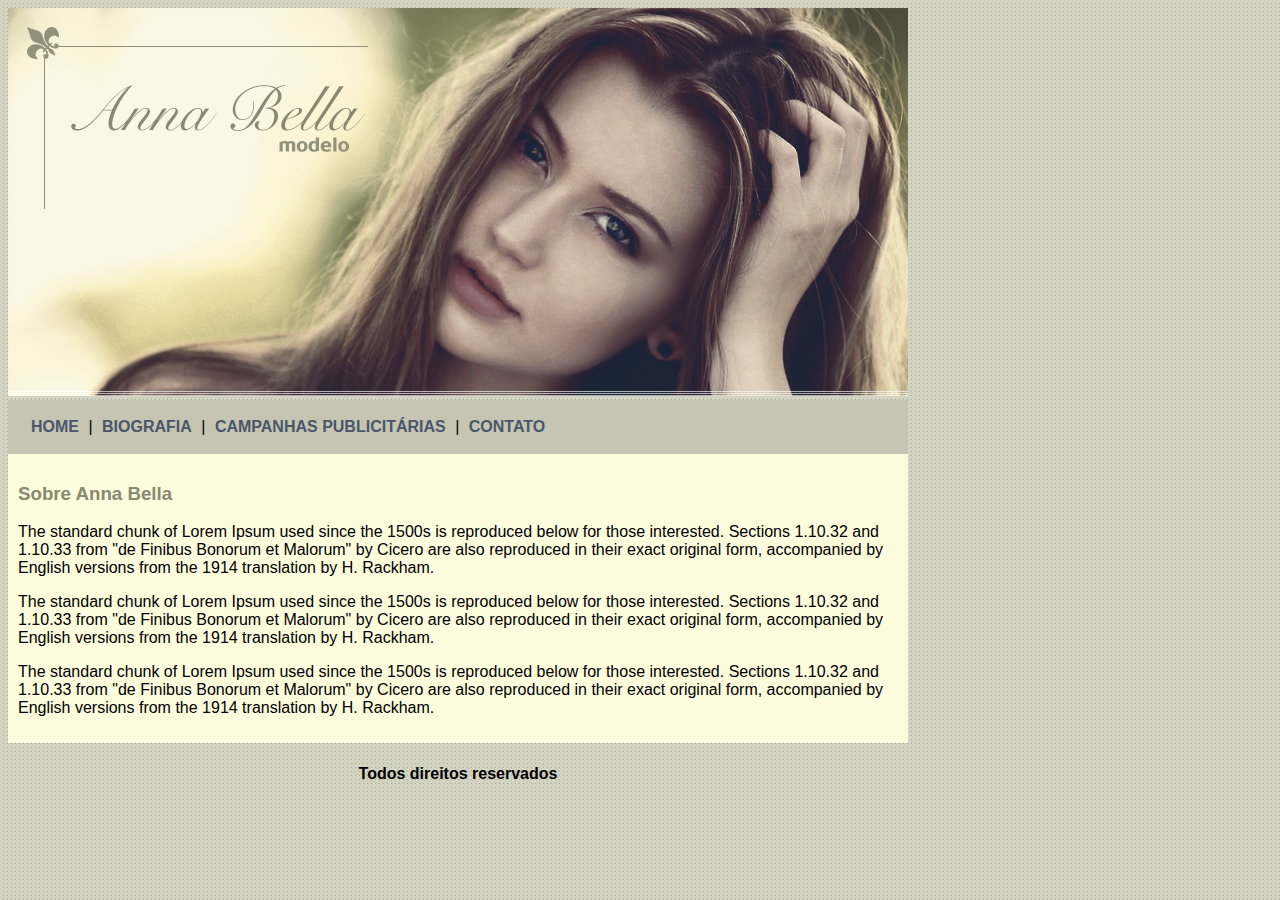
<file: index.html>
<!DOCTYPE html>
<html>
	<head>
		<title>Anna Bella Oficial</title>
		<meta charset="utf-8">
		<link rel="stylesheet" type="text/css" href="estilo.css">
	</head>
	<body>
		<div>
			<img src="imagens/capa.png">
		</div>
		<div id="menu">
			 <a href="index.html">HOME</a> |
			 <a href="biografia.html"> BIOGRAFIA</a> |
			  <a href="campanhas.html"> CAMPANHAS PUBLICITÁRIAS</a> |
			   <a href="contato.html"> CONTATO</a>
		</div>
		<div class="texto">
			<h3>Sobre Anna Bella</h3>
			<p>The standard chunk of Lorem Ipsum used since the 1500s is reproduced below for those interested. Sections 1.10.32 and 1.10.33 from "de Finibus Bonorum et Malorum" by Cicero are also reproduced in their exact original form, accompanied by English versions from the 1914 translation by H. Rackham.</p>
			<p>The standard chunk of Lorem Ipsum used since the 1500s is reproduced below for those interested. Sections 1.10.32 and 1.10.33 from "de Finibus Bonorum et Malorum" by Cicero are also reproduced in their exact original form, accompanied by English versions from the 1914 translation by H. Rackham.</p>
			<p>The standard chunk of Lorem Ipsum used since the 1500s is reproduced below for those interested. Sections 1.10.32 and 1.10.33 from "de Finibus Bonorum et Malorum" by Cicero are also reproduced in their exact original form, accompanied by English versions from the 1914 translation by H. Rackham.</p>
		</div>
		<div>
			<h4 class="negrito" align="center">Todos direitos reservados</h4>
		</div>
	</body>
</html>
</file>
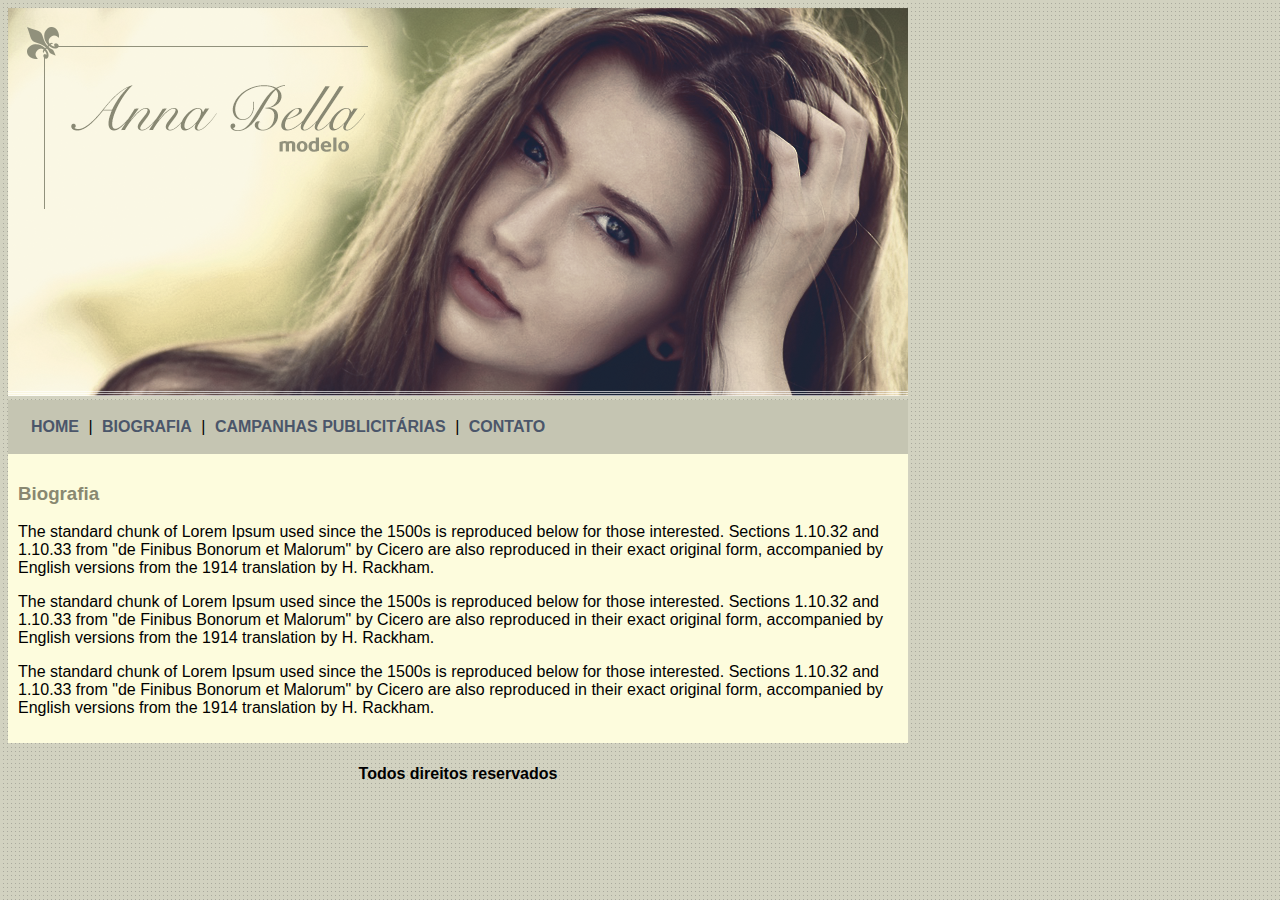
<file: biografia.html>
<!DOCTYPE html>
<html>
	<head>
		<title>Home</title>
		<meta charset="utf-8">
		<link rel="stylesheet" type="text/css" href="estilo.css">
	</head>
	<body>
		<div>
			<img src="imagens/capa.png">
		</div>
		<div id="menu">
			 <a href="index.html">HOME</a> |
			 <a href="biografia.html"> BIOGRAFIA</a> |
			  <a href="campanhas.html"> CAMPANHAS PUBLICITÁRIAS</a> |
			   <a href="contato.html"> CONTATO</a>
			
		</div>
		<div class="texto">
			<h3 >Biografia</h3>
			<p>The standard chunk of Lorem Ipsum used since the 1500s is reproduced below for those interested. Sections 1.10.32 and 1.10.33 from "de Finibus Bonorum et Malorum" by Cicero are also reproduced in their exact original form, accompanied by English versions from the 1914 translation by H. Rackham.</p>
			<p>The standard chunk of Lorem Ipsum used since the 1500s is reproduced below for those interested. Sections 1.10.32 and 1.10.33 from "de Finibus Bonorum et Malorum" by Cicero are also reproduced in their exact original form, accompanied by English versions from the 1914 translation by H. Rackham.</p>
			<p>The standard chunk of Lorem Ipsum used since the 1500s is reproduced below for those interested. Sections 1.10.32 and 1.10.33 from "de Finibus Bonorum et Malorum" by Cicero are also reproduced in their exact original form, accompanied by English versions from the 1914 translation by H. Rackham.</p>
		</div>
		<div>
			<h4 class="negrito" align="center">Todos direitos reservados</h4>
		</div>
	</body>
</html>
</file>
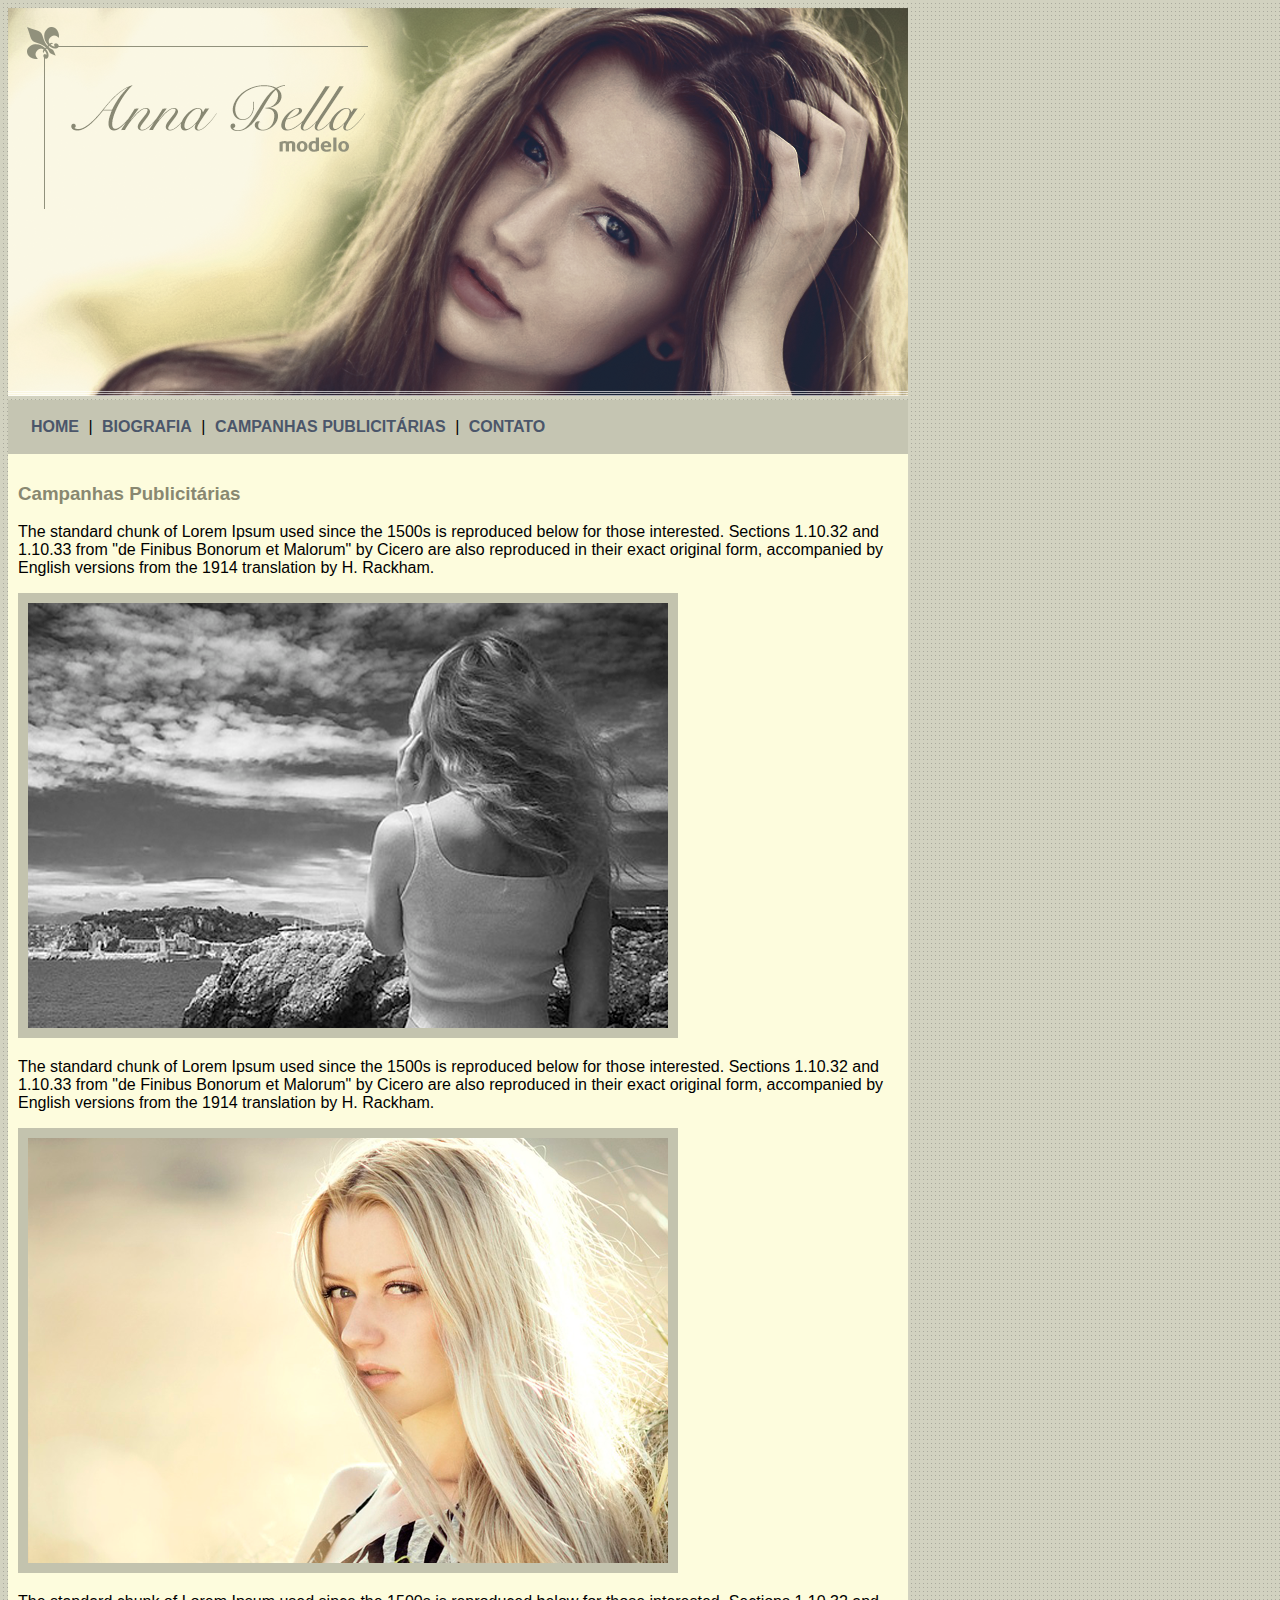
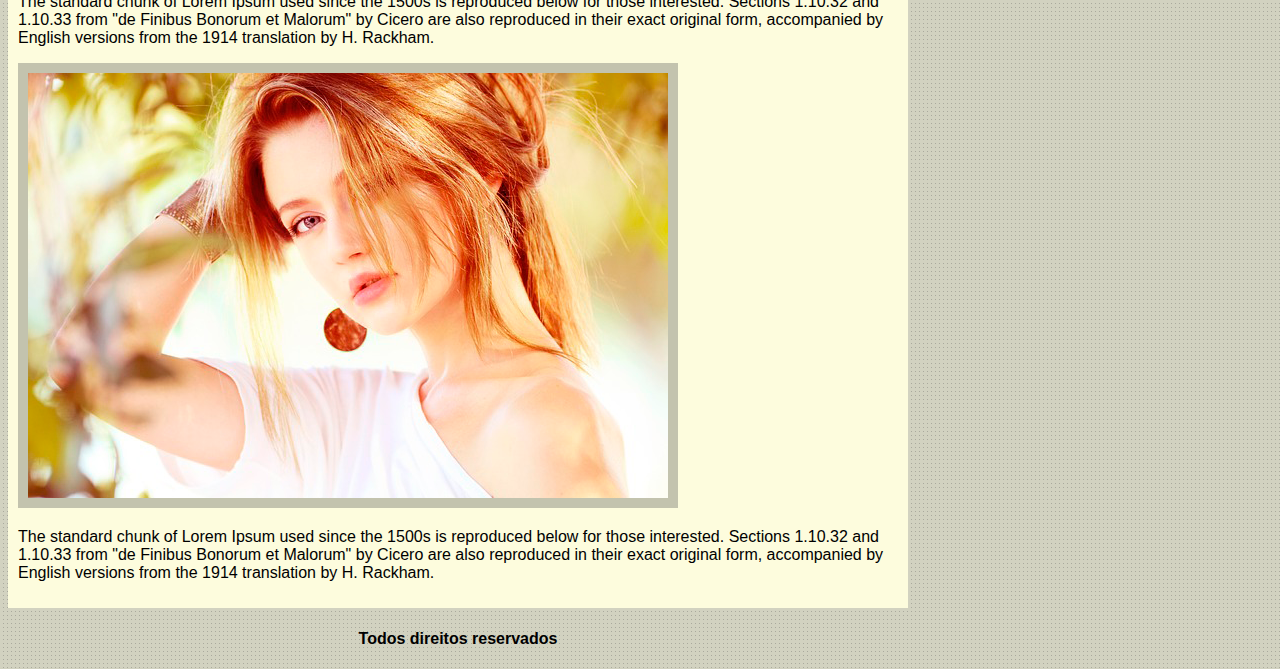
<file: campanhas.html>
<!DOCTYPE html>
<html>
	<head>
		<title>Campanhas publicitárias</title>
		<meta charset="utf-8">
		<link rel="stylesheet" type="text/css" href="estilo.css">
	</head>
	<body>
		<div>
			<img src="imagens/capa.png">
		</div>
		<div id="menu">
			 <a href="index.html">HOME</a> |
			 <a href="biografia.html"> BIOGRAFIA</a> |
			  <a href="campanhas.html"> CAMPANHAS PUBLICITÁRIAS</a> |
			   <a href="contato.html"> CONTATO</a>
		</div>
		<div class="texto">
		<h3>Campanhas Publicitárias</h3>
		<p>The standard chunk of Lorem Ipsum used since the 1500s is reproduced below for those interested. Sections 1.10.32 and 1.10.33 from "de Finibus Bonorum et Malorum" by Cicero are also reproduced in their exact original form, accompanied by English versions from the 1914 translation by H. Rackham.</p>
		<img class="borda" src="imagens/foto1.png">
		<p>The standard chunk of Lorem Ipsum used since the 1500s is reproduced below for those interested. Sections 1.10.32 and 1.10.33 from "de Finibus Bonorum et Malorum" by Cicero are also reproduced in their exact original form, accompanied by English versions from the 1914 translation by H. Rackham.</p>
		<img class="borda" src="imagens/foto2.png">
		<p>The standard chunk of Lorem Ipsum used since the 1500s is reproduced below for those interested. Sections 1.10.32 and 1.10.33 from "de Finibus Bonorum et Malorum" by Cicero are also reproduced in their exact original form, accompanied by English versions from the 1914 translation by H. Rackham.</p>
		<img class="borda" src="imagens/foto3.png">
		<p>The standard chunk of Lorem Ipsum used since the 1500s is reproduced below for those interested. Sections 1.10.32 and 1.10.33 from "de Finibus Bonorum et Malorum" by Cicero are also reproduced in their exact original form, accompanied by English versions from the 1914 translation by H. Rackham.</p>
		</div>
		<div>
			<h4 class="negrito" align="center">Todos direitos reservados</h4>
		</div>
	</body>
</html>
</file>
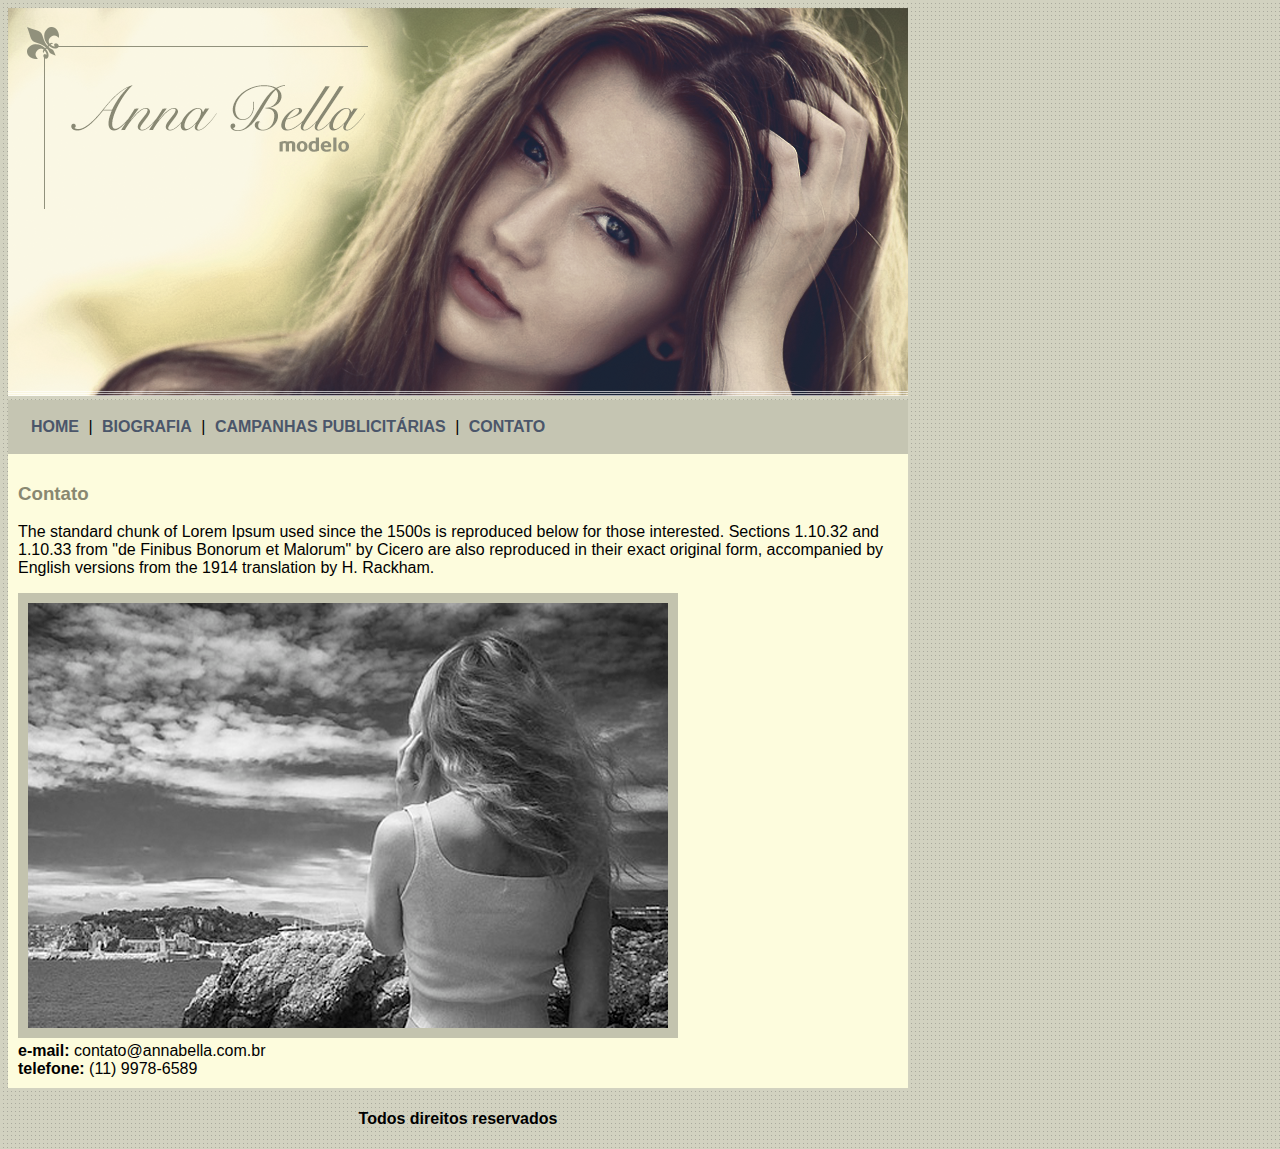
<file: contato.html>
<!DOCTYPE html>
<html>
	<head>
		<title>Campanhas publicitárias</title>
		<meta charset="utf-8">
		<link rel="stylesheet" type="text/css" href="estilo.css">
	</head>
	<body>
		<div>
			<img src="imagens/capa.png">
		</div>
		<div id="menu">
			 <a href="index.html">HOME</a> |
			 <a href="biografia.html"> BIOGRAFIA</a> |
			  <a href="campanhas.html"> CAMPANHAS PUBLICITÁRIAS</a> |
			   <a href="contato.html"> CONTATO</a>
		</div>
		<div class="texto">
		<h3>Contato</h3>
		<p>The standard chunk of Lorem Ipsum used since the 1500s is reproduced below for those interested. Sections 1.10.32 and 1.10.33 from "de Finibus Bonorum et Malorum" by Cicero are also reproduced in their exact original form, accompanied by English versions from the 1914 translation by H. Rackham.</p>
		<img class="borda" src="imagens/foto1.png">
			<div>
			<strong>e-mail:</strong> contato@annabella.com.br
			<br>
			<strong>telefone:</strong> (11) 9978-6589
			</div>
		</div>
		<div>
			<h4 class="negrito" align="center">Todos direitos reservados</h4>
		</div>
	</body>
</html>
</file>
<file: estilo.css>
body {
	background: #d2d2c1 url(imagens/fundo.png);
	width: 900px;
	font-size: 16px;
	font-family: Arial, Helvetica, sans-serif;
}
p {font-size: 1em}
h3{color: #898871;}
a{
	color: #4b566a;
	text-decoration: none;
	font-weight: bold;
	padding: 5px;
}
#menu{
	background: #c5c5b2;
	padding: 18px;
}
.negrito {font-weight: bold; }
.texto {
	padding: 10px;
	background-color: #FDFCDD;
}
.borda { 
	border-color: #c3c3ae;
	border-style: solid;
	border-width: 10px;
}
</file>
